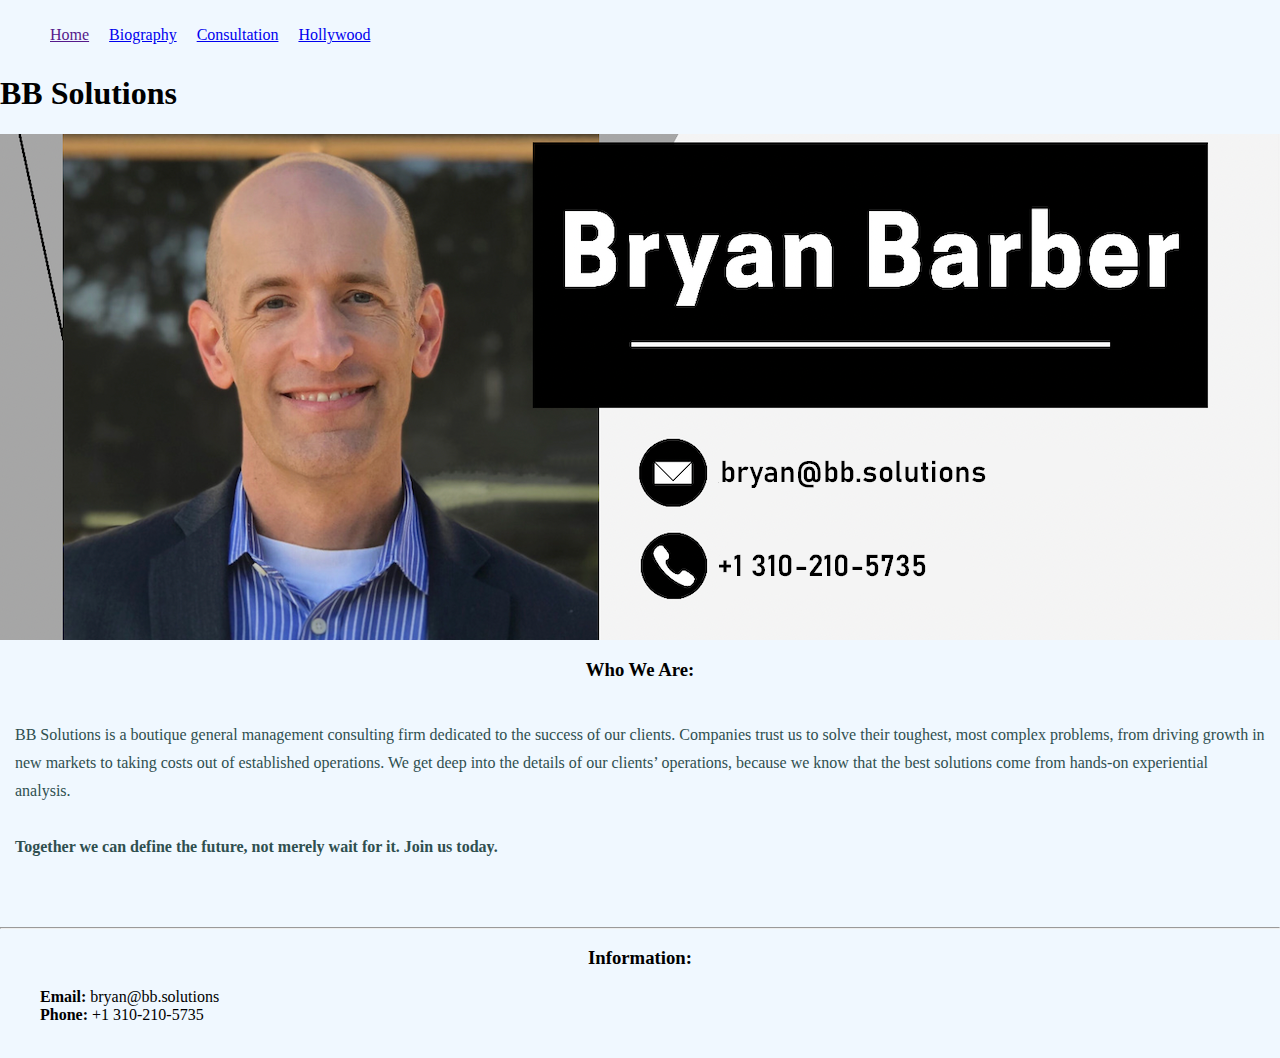
<file: index.html>
<!DOCTYPE html>
<html>
<head>
	<title>BB Solutions</title>
	<meta charset="utf-8">
    <meta name="viewport" content="width=device-width, initial-scale=1">
	<href="https://fonts.googleapis.com/css?family=Viga|Volkhov">
	<link rel = "stylesheet" type = "text/css" href = "stylesheet.css">
	<link href="https://cdn.jsdelivr.net/npm/bootstrap@5.2.3/dist/css/bootstrap.min.css" rel="stylesheet" integrity="sha384-rbsA2VBKQhggwzxH7pPCaAqO46MgnOM80zW1RWuH61DGLwZJEdK2Kadq2F9CUG65" crossorigin="anonymous">
</head>
<body>
	<ul id = "topmenu">
		<li><a href = "">Home</a></li>
		<li><a href = "biography.html">Biography</a></li>
		<li><a href = "consultation.html">Consultation</a></li>
		<li><a href = "china-hollywood.html">Hollywood</a></li>
	</ul>
	<div class="container-fluid p-5 text-center">
		<h1><strong>BB Solutions</strong></h1>
		<img src = "images/image1.png" alt = "title photo">
	</div>
	<div class= "container"; style = "background: aliceblue;">
		<div class= "row row-cols-1 row-cols-md-2">
			<div class= "col">
				<h3>Who We Are:</h3>
					<p>
						BB Solutions is a boutique general management consulting firm dedicated to the success of our clients. Companies trust us to solve their toughest, most complex problems, 
						from driving growth in new markets to taking costs out of established operations. We get deep into the details of our clients’ operations, because we know that the best 
						solutions come from hands-on experiential analysis. 
					<br>
					<br>
						<strong>Together we can define the future, not merely wait for it. Join us today.</strong>
					</p>
					<br>
			</div>
			<div class= "col">
					<hr>

				<h3>Information:</h3>
					<ul>
						<li>
							<strong>Email:</strong> bryan@bb.solutions
						</li>
						<li>
							<strong>Phone:</strong> +1 310-210-5735
						</li>
					</ul>
				<br>
			</div>
		</div>
	</div>
<script src="https://cdn.jsdelivr.net/npm/bootstrap@5.2.3/dist/js/bootstrap.min.js" integrity="sha384-cuYeSxntonz0PPNlHhBs68uyIAVpIIOZZ5JqeqvYYIcEL727kskC66kF92t6Xl2V" crossorigin="anonymous"></script>
</body>
</html>
</file>
<file: stylesheet.css>
#maintitle {
		color: darkslategray;
		background: aliceblue;
		overflow: auto;
		text-align: center;
				}
html, body {
		/* background: lightsteelblue; */
		height: 100%;
		width: 100%;
	}
html {
		background: aliceblue;
	}
body {
		margin: auto;
	}
h3{
	text-align: center;
	}
p {
		color: darkslategray;
		font: 2.0 em "Volkhov", sans-serif;
		padding: 15px;
		line-height: 1.75;
		margin: auto;
		margin-top: 25px;
		margin-bottom: 25px;
			}
img {
		margin: 10px;
		display: block;
		margin-left: auto;
		margin-right: auto;
		width: 100%;
	}

ul {
		list-style-type: none;
			}
#topmenu { 
		background: aliceblue; overflow: auto;
		color: darkslategray;
			} 
#topmenu li { 
		float: left;
		padding: 10px;
			} 
#topmenu li:hover { 
		background: steelblue;
		color: slategray;
			}
#empty {
		border:none;
		background:none;
	}
#parallax {
	  background-image: url("images/image1.png");
	  height: 100%;
	  width: 100%;
	  background-attachment: fixed;
	  background-position: center;
	  background-repeat: no-repeat;
	  background-size: cover;
	  border-color: darkslategray;
	}
@media only screen and (max-device-width: 1366px) {
  #parallax {
    background-attachment: scroll;
  }
}
#rnghtml {}
table, th, td {
		color: darkslategray;
		background: aliceblue;
		border: 1px solid;
		border-radius:5px;
		border-color: darkslategray;
		padding: 5px;
		}

.golden {
		color: goldenrod;
		font-weight: bold;
		text-shadow: palegoldenrod 1px 0 10px;
			}
.center {
		text-align: center;
		}
</file>
